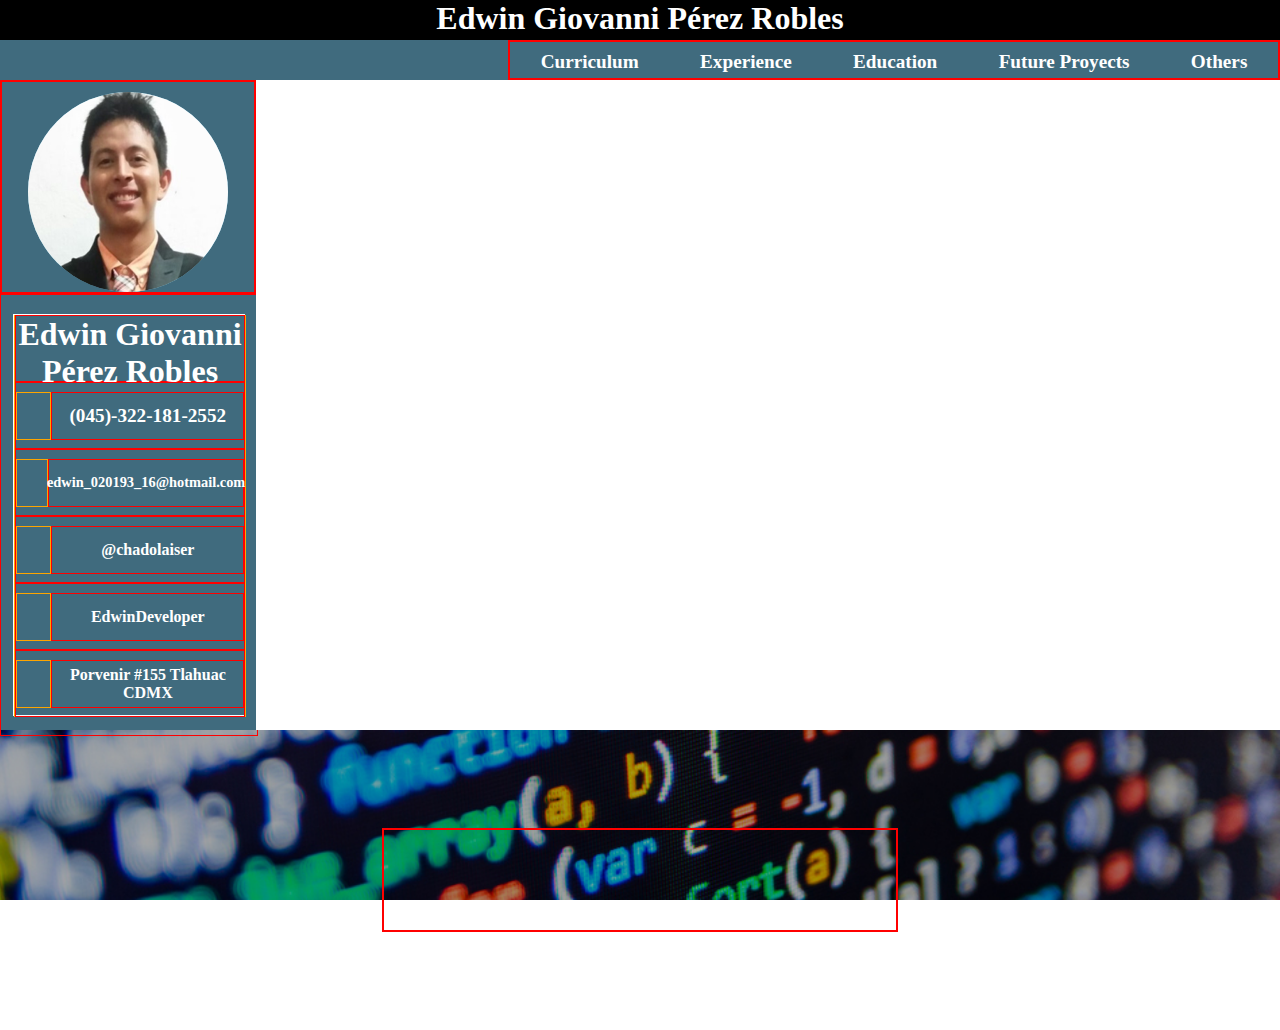
<file: index.html>
<!DOCTYPE html>
<html lang="en">
<head>
    <meta charset="UTF-8">
    <link rel="stylesheet" href="css/main.css">
    <link rel="stylesheet" href="https://use.fontawesome.com/releases/v5.4.2/css/all.css" integrity="sha384-/rXc/GQVaYpyDdyxK+ecHPVYJSN9bmVFBvjA/9eOB+pb3F2w2N6fc5qB9Ew5yIns" crossorigin="anonymous">
    <meta name="viewport" content="width=device-width, initial-scale=1.0">
    <meta http-equiv="X-UA-Compatible" content="ie=edge">
    <title>Edwin Developer</title>
</head>
<body>
    <div class="main-container">
        <div id="header">
        </div>
        <div id="menu">
           <div class="menu-options-container">
                <div>Curriculum</div>
                <div>Experience</div>
                <div>Education</div>
                <div>Future Proyects</div>
                <div>Others</div>
           </div>
        </div>
        <div id="body">
            <div class="container-image">
                <div class="contenedor-de-imagen">
                        <div class="image-container">
                                <img src="img/yo.png" alt="">
                        </div>
                </div>
                <div class="mision-vision">
                    <div class="content-mision-vision">
                        <div class="contactame">
                            <div class="contacteme-content">
                                <label id="nombre" for="">Edwin  Giovanni Pérez  Robles</label>
                            </div>
                        </div>
                        <div class="contactame">
                            <div class="contacteme-content">
                                <div class="icon-content">
                                    <i class="fas fa-phone-volume"></i>
                                </div>
                                <div class="text-contactame">
                                    <label id="phone" for="">(045)-322-181-2552</label>
                                </div>
                            </div>
                        </div>
                        <div class="contactame">
                            <div class="contacteme-content">
                                <div class="icon-content">
                                    <i class="fas fa-envelope"></i>
                                </div>
                                <div class="text-contactame">
                                    <label class="email" for="">edwin_020193_16@hotmail.com</label>
                                </div>
                            </div>
                        </div>
                        <div class="contactame">
                            <div class="contacteme-content">
                                <div class="icon-content">
                                    <i class="fab fa-twitter"></i>
                                </div>
                                <div class="text-contactame">
                                    <label for="">@chadolaiser</label>
                                </div>
                            </div>
                        </div>
                        <div class="contactame">
                                <div class="contacteme-content">
                                    <div class="icon-content">
                                        <i class="fab fa-github"></i>
                                    </div>
                                    <div class= "text-contactame">
                                        <label class="git" for="">EdwinDeveloper</label>
                                    </div>
                                </div>
                        </div>
                        <div class="contactame">
                                <div class="contacteme-content">
                                    <div class="icon-content">
                                            <i class="fas fa-map-marker-alt"></i>
                                    </div>
                                    <div class="text-contactame">
                                        <label for="">Porvenir #155 Tlahuac CDMX</label>
                                    </div>
                                </div>
                        </div>
                    </div>
                </div>  
            </div>
            <div class="content-information">
                
            </div>
        </div>
        <div id="content">
            <div class="soluciones-ti">
                
            </div>
        </div>
        <div id="footer">

        </div>
    </div>

    <script src="js/jquey-3.3.1.min.js"></script>
    <script src="js/main.js"></script>
</body>
</html>
</file>
<file: css/main.css>
body {
  margin: 0 auto;
  margin-top: 0;
}
body .main-container {
  margin: 0 auto;
}
body .main-container #header {
  margin-top: 0;
  margin: 0 auto;
  width: 100%;
  height: 40px;
  background-color: black;
}
body .main-container #header .Presentacion {
  color: white;
  text-align: center;
  justify-content: center;
  margin-top: 0px;
}
body .main-container #menu {
  width: 100%;
  height: 40px;
  background-color: #406B7E;
  margin: auto;
  display: flex;
  justify-content: flex-end;
}
body .main-container #menu .menu-options-container {
  display: flex;
  width: 60%;
  border: solid 2px red;
  font-size: 2rem;
  color: white;
  margin-left: 10px;
}
body .main-container #menu .menu-options-container div {
  margin: auto auto;
  text-align: center;
  flex-grow: 1;
  font-size: 1.2rem;
  height: 40px;
  font-weight: bold;
  display: flex;
  align-items: center;
  justify-content: center;
  transition: color 0.5s;
  transition: background-color 0.5s;
}
body .main-container #menu .menu-options-container div:hover {
  background-color: white;
  color: black;
  cursor: pointer;
}
body .main-container #menu .menu-options-container .extra-menu {
  background-color: white;
  color: black;
}
body .main-container #body {
  display: flex;
}
body .main-container #body .container-image {
  width: 20%;
  height: 650px;
  /* Create the parallax scrolling effect */
  background-color: #406B7E;
}
body .main-container #body .container-image .contenedor-de-imagen {
  height: 210px;
  border: solid 2px red;
  display: flex;
  justify-content: center;
}
body .main-container #body .container-image .contenedor-de-imagen .image-container {
  margin-left: 0;
  width: 220px;
  height: 220px;
  background-color: skyblue;
  border-radius: 50%;
  clip-path: circle(100px at center);
}
body .main-container #body .container-image .mision-vision {
  width: 100%;
  height: 440px;
  border: solid 1px red;
  display: flex;
}
body .main-container #body .container-image .mision-vision .content-mision-vision {
  margin: auto auto;
  width: 90%;
  height: 400px;
  border: solid 1px white;
}
body .main-container #body .container-image .mision-vision .content-mision-vision .contactame {
  width: 100%;
  height: 65px;
  border: solid 1px orange;
  display: flex;
  justify-content: center;
  align-items: center;
}
body .main-container #body .container-image .mision-vision .content-mision-vision .contactame .contacteme-content {
  width: 100%;
  height: 46px;
  border: solid 1px red;
  display: flex;
  align-items: center;
}
body .main-container #body .container-image .mision-vision .content-mision-vision .contactame .contacteme-content:first-of-type {
  height: 65px;
}
body .main-container #body .container-image .mision-vision .content-mision-vision .contactame .contacteme-content label#nombre {
  margin-top: 10px;
  text-align: center;
  margin: auto auto;
  color: white;
  font-size: 2rem;
  font-weight: bold;
}
body .main-container #body .container-image .mision-vision .content-mision-vision .contactame .contacteme-content .icon-content {
  width: 15%;
  height: 46px;
  border: solid 1px orange;
  display: flex;
  justify-content: center;
  align-items: center;
}
body .main-container #body .container-image .mision-vision .content-mision-vision .contactame .contacteme-content .icon-content i {
  color: white;
  font-size: 1.5rem;
  margin: auto auto;
}
body .main-container #body .container-image .mision-vision .content-mision-vision .contactame .contacteme-content .text-contactame {
  width: 85%;
  height: 46px;
  border: solid 1px red;
  display: flex;
  justify-content: center;
  align-items: center;
}
body .main-container #body .container-image .mision-vision .content-mision-vision .contactame .contacteme-content .text-contactame label#phone {
  color: white;
  font-weight: bold;
  font-size: 1.2rem;
}
body .main-container #body .container-image .mision-vision .content-mision-vision .contactame .contacteme-content .text-contactame label {
  color: white;
  font-weight: bold;
  text-align: center;
}
body .main-container #body .container-image .mision-vision .content-mision-vision .contactame .contacteme-content .text-contactame label.git {
  font-size: 1rem;
}
body .main-container #body .container-image .mision-vision .content-mision-vision .contactame .contacteme-content .text-contactame label.email {
  font-size: 0.9rem;
}
body .main-container #body .content-information {
  width: 80%;
  height: 650px;
  background-color: white;
  display: flex;
}
body .main-container #body .content-information .main-content {
  margin: auto auto;
  width: 95%;
  height: 600px;
  border: solid 1px red;
  text-align: center;
  display: flex;
}
body .main-container #body .content-information .main-content .main-container-left {
  width: 50%;
  height: 600px;
  border: solid 1px blue;
}
body .main-container #body .content-information .main-content .main-container-left label {
  color: black;
  font-weight: bold;
  font-size: 1.5rem;
}
body .main-container #body .content-information .main-content .main-container-right {
  width: 50%;
  height: 600px;
  border: solid 1px blue;
}
body .main-container #body .content-information .main-content .main-container-right .mensaje-container {
  width: 90%;
  height: 50px;
}
body .main-container #body .content-information .main-content .main-container-right .mensaje-container label {
  color: black;
  font-weight: bold;
  font-size: 1.5rem;
}
body .main-container #body .content-information .main-content .main-container-right .content-grath {
  width: 90%;
  height: 400px;
  margin: auto auto;
  border: solid 1px red;
  text-align: center;
  position: relative;
  display: flex;
}
body .main-container #body .content-information .main-content .main-container-right .content-grath .javascript {
  margin: auto auto;
  width: 150px;
  height: 130px;
  margin-top: 130px;
  margin-left: 150px;
  background-color: #0f0f4e;
  border-radius: 50%;
  position: absolute;
  display: flex;
}
body .main-container #body .content-information .main-content .main-container-right .content-grath .javascript label {
  margin: auto auto;
  color: white;
  font-weight: bold;
  font-size: 1.5rem;
}
body .main-container #body .content-information .main-content .main-container-right .content-grath .css {
  width: 100px;
  height: 100px;
  margin-top: 80px;
  margin-left: 90px;
  border-radius: 50%;
  background-color: #7272be;
  position: absolute;
  display: flex;
}
body .main-container #body .content-information .main-content .main-container-right .content-grath .css label {
  margin: auto auto;
  color: white;
  font-weight: bold;
  font-size: 1.7rem;
}
body .main-container #body .content-information .main-content .main-container-right .content-grath .html {
  width: 80px;
  height: 80px;
  margin-top: 60px;
  margin-left: 185px;
  border-radius: 50%;
  background-color: #4ba4ce;
  position: absolute;
  display: flex;
}
body .main-container #body .content-information .main-content .main-container-right .content-grath .html label {
  margin: auto auto;
  color: white;
  font-weight: bold;
  font-size: 1.2rem;
}
body .main-container #body .content-information .main-content .main-container-right .content-grath .php {
  width: 60px;
  height: 60px;
  margin-top: 180px;
  margin-left: 100px;
  border-radius: 50%;
  background-color: #dd6b29;
  position: absolute;
  display: flex;
}
body .main-container #body .content-information .main-content .main-container-right .content-grath .php label {
  margin: auto auto;
  color: white;
  font-weight: bold;
  font-size: 1rem;
}
body .main-container #body .content-information .main-content .main-container-right .content-grath .git {
  width: 95px;
  height: 95px;
  margin-top: 80px;
  margin-left: 262px;
  border-radius: 50%;
  background-color: #484a4b;
  position: absolute;
  display: flex;
}
body .main-container #body .content-information .main-content .main-container-right .content-grath .git label {
  margin: auto auto;
  color: white;
  font-weight: bold;
  font-size: 1.4rem;
}
body .main-container #body .content-information .main-content .main-container-right .content-grath .bootstrap {
  width: 80px;
  height: 80px;
  margin-top: 172px;
  margin-left: 292px;
  border-radius: 50%;
  background-color: #2f751d;
  position: absolute;
  display: flex;
}
body .main-container #body .content-information .main-content .main-container-right .content-grath .bootstrap label {
  margin: auto auto;
  color: white;
  font-weight: bold;
  font-size: 1rem;
}
body .main-container #body .content-information .main-content .main-container-right .content-grath .sql {
  width: 90px;
  height: 90px;
  margin-top: 240px;
  margin-left: 240px;
  border-radius: 50%;
  background-color: #112ab4;
  position: absolute;
  display: flex;
}
body .main-container #body .content-information .main-content .main-container-right .content-grath .sql label {
  margin: auto auto;
  color: white;
  font-weight: bold;
  font-size: 1.6rem;
}
body .main-container #body .content-information .main-content .main-container-right .content-grath .cshare {
  width: 50px;
  height: 50px;
  margin-top: 255px;
  margin-left: 188px;
  border-radius: 50%;
  background-color: #ac4b1f;
  position: absolute;
  display: flex;
}
body .main-container #body .content-information .main-content .main-container-right .content-grath .cshare label {
  margin: auto auto;
  color: white;
  font-weight: bold;
  font-size: 1rem;
}
body .main-container #body .content-information .main-content .main-container-right .content-grath .java {
  width: 50px;
  height: 50px;
  margin-top: 236px;
  margin-left: 136px;
  border-radius: 50%;
  background-color: #910303;
  position: absolute;
  display: flex;
}
body .main-container #body .content-information .main-content .main-container-right .content-grath .java label {
  margin: auto auto;
  color: white;
  font-weight: bold;
  font-size: 1rem;
}
body .main-container #content {
  width: 100%;
  height: 300px;
  background-image: url("../img/code.jpg");
  background-attachment: fixed;
  background-position: right;
  background-repeat: no-repeat;
  background-size: cover;
  margin: auto;
  display: flex;
}
body .main-container #content .soluciones-ti {
  margin: auto auto;
  width: 40%;
  height: 100px;
  border: solid 2px red;
}

/*# sourceMappingURL=main.css.map */
</file>
